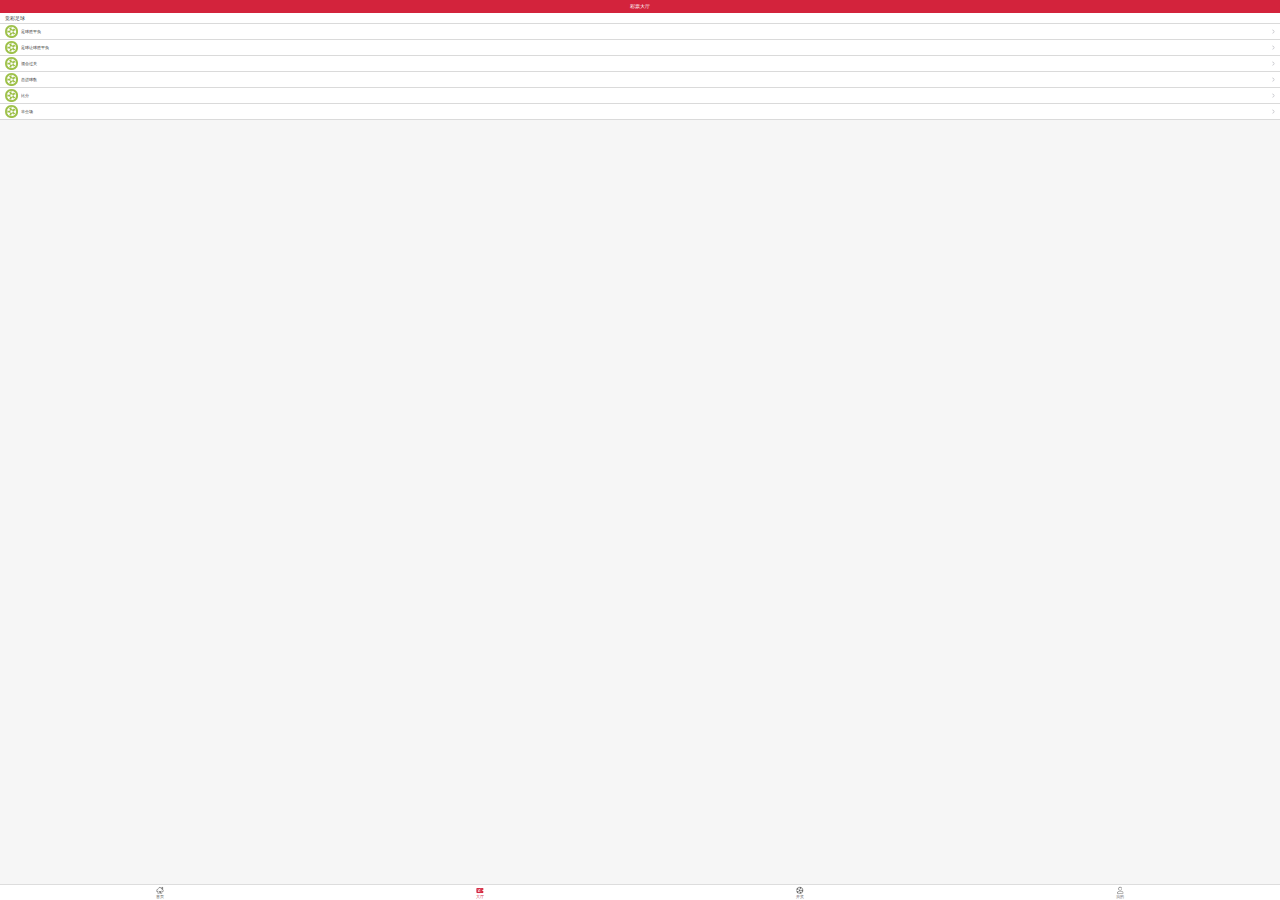
<file: pages/hall/hall.html>
<!DOCTYPE html>
<html lang="en">
<head>
    <meta charset="UTF-8">
    <meta name="viewport" content="width=device-width, initial-scale=1.0,maximum-scale=1,minimum-scale=1,user-scalable=no">
    <meta http-equiv="X-UA-Compatible" content="ie=edge">
    <title>彩票网</title>
    <link rel="stylesheet" href="../../css/common.css">
    <link rel="stylesheet" href="../../css/index.css">
    <!-- <script src="../../js/common.js"></script> -->
</head>
<body>

<!-- 头部 start -->
<header class="navbar-fixed-top clearfix">
    <p style="width:100%;">彩票大厅</p>
</header>
<div style="height: 0.8rem"></div>
<!-- 头部  end -->
<!-- 赛事导航栏 start -->
<div>
<!-- 竞技彩 start -->
<div class="main">
    <p class="title">竞彩足球</p>
    <ul class="rodeo">
        <li class="item clearfix">
            <div class="itembt item_left">
                <a href="../../pages/home/football/footballspf.html">
                    <div class="lottery1 sprit"></div>
                    <p class="msg">足球胜平负</p>
                </a>
                <a href="../../pages/home/football/footballrq.html">
                    <div class="lottery1 sprit"></div>
                    <p class="msg">足球让球胜平负</p>
                </a>
                <a href="../../pages/home/football/footballmix.html">
                    <div class="lottery1 sprit"></div>
                    <p class="msg">混合过关</p>
                </a>
                <a href="../../pages/home/football/footballzjq.html">
                    <div class="lottery1 sprit"></div>
                    <p class="msg">总进球数</p>
                </a>
                <a href="../../pages/home/football/footballbf.html">
                    <div class="lottery1 sprit"></div>
                    <p class="msg">比分</p>
                </a>
                <a href="../../pages/home/football/footballbqc.html">
                    <div class="lottery1 sprit"></div>
                    <p class="msg">半全场</p>
                </a>
            </div>
        </li>
    </ul>
</div>
<!-- 竞技彩 end -->
</div>
<!-- 赛事导航栏 end -->
<div class="blan"></div>
<!-- 底部切换 start -->
<footer class="navbar-fixed-bottom">
    <a href="../../index.html" title="" class="col-xs-3 active"><span class="home"></span><p>首页</p></a>
    <a href="../../pages/hall/hall.html" title="" class="col-xs-3"><span class="hall_active"></span><p class="active">大厅</p></a>
    <a href="../../pages/home/open_detail.html" title="" class="col-xs-3"><span class="follow"></span><p >开奖</p></a>
    <a href="../../pages/me/personCenter.html" title="" class="col-xs-3"><span class="me"></span><p>我的</p></a>
</footer>
<!-- 底部切换 end -->
<script src="../../lib/jquery/jquery.min.js"></script>
<script src="../../lib/mui/js/mui.min.js"></script>
<script src="../../lib/zepto/zepto.min.js"></script>

</body>

</html>
</file>
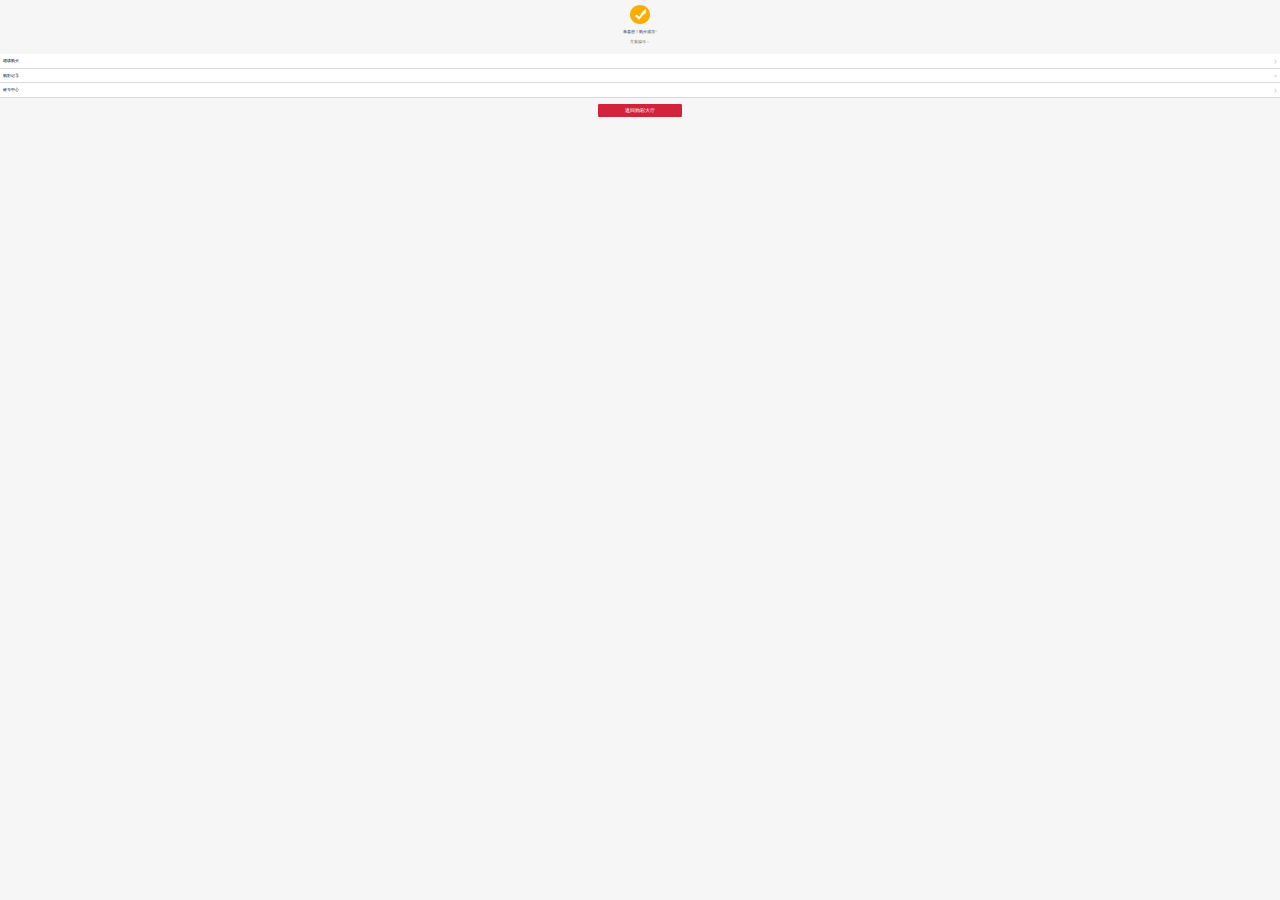
<file: pages/lottery/buySuccess.html>
<!DOCTYPE html>
<html lang="en">

<head>
    <meta charset="UTF-8">
    <meta name="viewport" content="width=device-width, initial-scale=1.0,maximum-scale=1,minimum-scale=1,user-scalable=no">
    <meta http-equiv="X-UA-Compatible" content="ie=edge">
    <title>彩票网</title>
    <link rel="stylesheet" href="../../css/common.css">
    <style>
        .header_info{
            width: 100%;
            height: 3.4rem;
            color: #333;
            font-size: .28rem;
            text-align: center;
            padding: .3rem 0;
        }
        .header_info img{
            width: 1.2rem;
            margin: auto;
            margin-bottom: .3rem;
        }
        .header_info p:first-of-type {
            line-height: .32rem;
            margin-bottom: .3rem;
        }
        .header_info p:last-child {
            font-size: .24rem;
            color: #666;
        }
        .menu_nav li {
            height: 0.9rem;
            line-height: .88rem;
            font-size: .28rem;
            background: #fff;
            position: relative;
        }

        .menu_nav li a {
            display: block;
            padding: 0 .2rem;
        }

        .menu_nav li a::after {
            content: '';
            width: .17rem;
            height: .29rem;
            position: absolute;
            top: .31rem;
            right: .2rem;
            background-image: url('../../images/icon.png');
            background-size: 9rem 4.38rem;
            background-position: -6.96rem -3.19rem;
        }

        .menu_nav li:nth-child(-n+3) {
            border-bottom: 1px solid #dadada;
        }
        .btn{
            margin-top: .4rem;
        }
        .btn a{
            display: block;
            width: 100%;
        }
    </style>
</head>

<body>
    <div class="header_info">
        <img src="../../images/success.png" alt="">
        <p>恭喜您！购买成功~</p>
        <p>方案编号：<span class="orderNum"></span></p>
    </div>
    <!-- 菜单导航 start -->
    <div class="menu_nav">
        <ul>
            <li>
                <a href="../../index.html">继续购买</a>
            </li>
            <li>
                <a href="../me/buydetail.html">购彩记录</a>
            </li>
            <li>
                <a href="../me/personCenter.html">账号中心</a>
            </li>
        </ul>
    </div>
    <div class="btn"><a href="../hall/hall.html">返回购彩大厅</a></div>
</body>
<script src="../../lib/zepto/zepto.min.js"></script>
<script src="../../lib/mui/js/mui.min.js"></script>
<script>
    let orderNum= JSON.parse(sessionStorage.getItem('orderNum'));
    $('.header_info .orderNum').text(orderNum);
    $('.btn').on('tap',function(){
        sessionStorage.removeItem('orderNum');
    });
    $('.orderNum').html(sessionStorage.getItem('out_trade_no'))
</script>
</html>
</file>
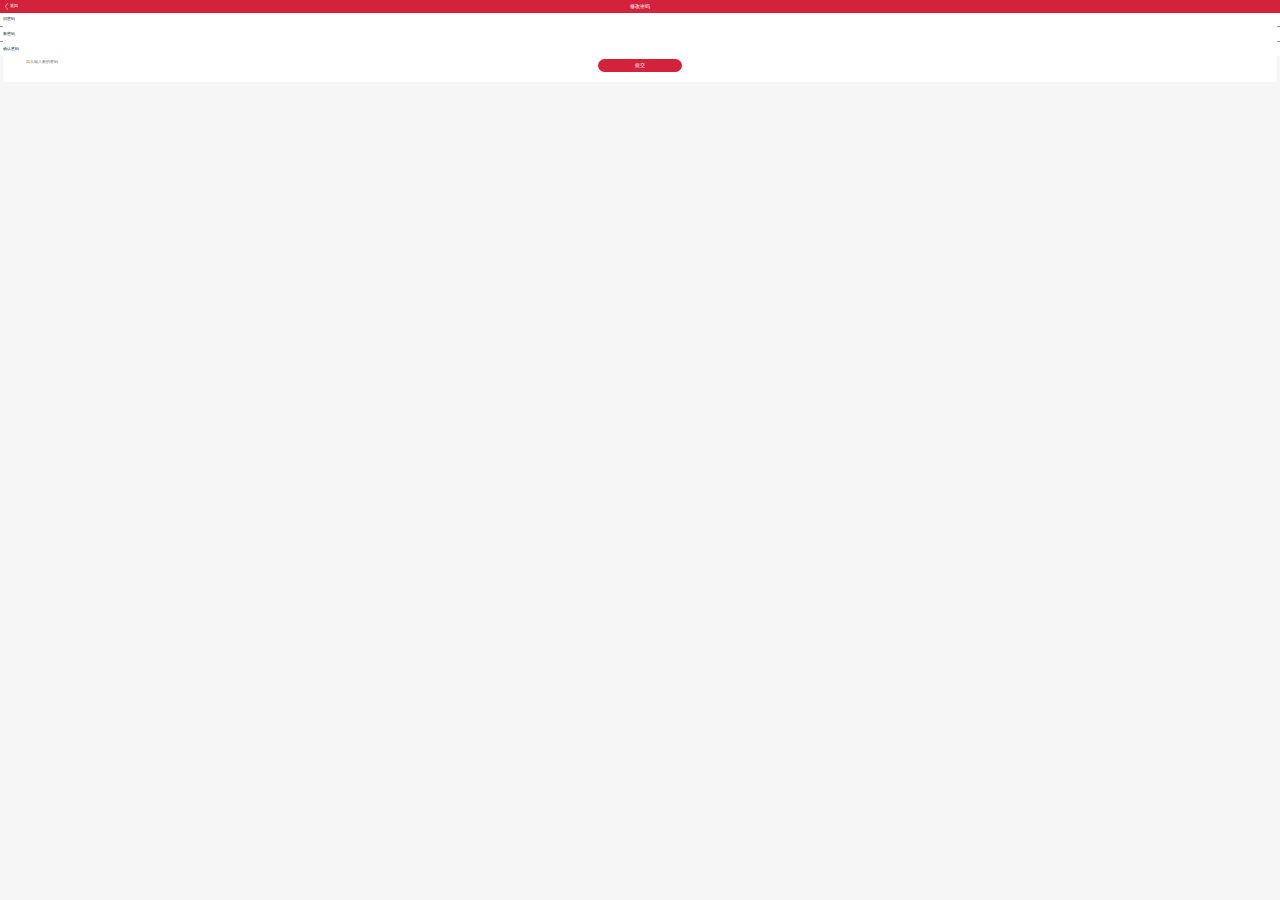
<file: pages/me/changepwd.html>
<!DOCTYPE html>
<html lang="en">

<head>
    <meta charset="UTF-8">
    <meta name="viewport" content="width=device-width, initial-scale=1.0,maximum-scale=1,minimum-scale=1,user-scalable=no">
    <meta http-equiv="X-UA-Compatible" content="ie=edge">
    <title>彩票网</title>
    <link rel="stylesheet" href="../../css/common.css">
    <link rel="stylesheet" href="../../lib/mui/css/mui.css">
    <style>
        p {
            color: #fff;
        }

        select,
        textarea,
        input[type='text'],
        input[type='search'],
        input[type='password'],
        input[type='datetime'],
        input[type='datetime-local'],
        input[type='date'],
        input[type='month'],
        input[type='time'],
        input[type='week'],
        input[type='number'],
        input[type='email'],
        input[type='url'],
        input[type='tel'],
        input[type='color'] {
            border: none;
        }

        .menu_nav ul {
            margin-bottom: .2rem;
        }

        .menu_nav li {
            height: 0.9rem;
            line-height: .88rem;
            font-size: .28rem;
            background: #fff;
            padding: 0 .2rem;
            color: #333;
            width: 100%;
            position: relative;
            border-bottom: 1px solid #999;
        }

        .menu_nav li span {
            position: absolute;
            left: .2rem;
            top: 50%;
            transform: translateY(-50%);
        }

        .menu_nav li:last-of-type {
            border-bottom: none;
        }

        .menu_nav label input {
            color: #999;
            font-size: .28rem;
            padding-left: 1.4rem;
            width: 100%;
        }

        .cash_type {
            padding: .2rem;
            font-size: .24rem;
            color: #666;
        }

        .btn {
            border: none;
            outline: none;
            display: block;
            width: 5.2rem;
            height: 0.8rem;
            line-height: .8rem;
            color: #fff;
            background-color: #d3233c;
            font-size: .32rem;
            text-align: center;
            margin: 0 auto;
            border-radius: 8px;
        }
        
    </style>
</head>

<body>
    <!-- 头部 start -->
    <header class="navbar-fixed-top clearfix">
        <a href="javascript:history.back(-1)" class="return fl">
            <img src="../../images/back.png">
            <span>返回</span>
        </a>
        <p class="fl">修改密码</p>
    </header>
    <div style="height: 0.8rem"></div>
    <!-- 头部  end -->

    <!-- 付款导航 start -->
    <form class="menu_nav">
        <ul>
            <li>
                <label>
                    <span>旧密码</span>
                    <input type="password" placeholder="请输入旧密码" class="oldpwd">
                </label>
            </li>
            <li>
                <label>
                    <span>新密码</span>
                    <input type="password" placeholder="请输入新密码" class="newpwd">
                </label>

            </li>
            <li>
                <label>
                    <span>确认密码</span>
                    <input type="password" placeholder="再次输入新的密码" class='repeat_newpwd'>
                </label>
            </li>
        </ul>
        <button class="btn">提交</button>
    </form>
    <!-- 付款导航 end -->
</body>
<script src="../../lib/mui/js/mui.js"></script>
<script src="../../lib/zepto/zepto.min.js"></script>
<script>
    $(function () {
        // 密码校验
        $('.menu_nav input[type=password]').on('blur', function () {
            let pwd = $.trim($('.menu_nav input[type=password]').val());
            // 密码(以字母开头，长度在6~18之间，只能包含字母、数字和下划线)
            let pwdReg = /^(\w){6,18}$/;
            if (!pwdReg.test(pwd)) {
                mui.alert('密码(以字母开头，长度在6~18之间，只能包含字母、数字和下划线)');
                $('.menu_nav input[type=password]').val('');
                return false;
            }
        });
        $('.menu_nav .repeat_newpwd').on('blur', function () {
            let newpwd = $.trim($('.menu_nav .newpwd').val());
            let repeatNewpwd = $.trim($(this).val());
            if (repeatNewpwd != newpwd) {
                mui.alert('两次密码不一致，请重新输入', function () {
                    $('.newpwd').focus();
                });
                $('.menu_nav .newpwd').val('');
                $(this).val('');
                return false;
            }
        });

        $('.menu_nav button').on('tap', function () {
            /*判断用户是否输入了用户名，如果没有输入则取消本次请求*/
            if ($.trim($(".oldpwd").val()) == "") {
                mui.alert('请输入旧密码', function () {
                    $('.oldpwd').focus();
                });
                return false;
            }
            if ($.trim($(".newpwd").val()) == "") {
                mui.alert('请输入新密码', function () {
                    $('.newpwd').focus();
                });
                return false;
            }
            if ($.trim($(".repeat_newpwd").val()) == "") {
                mui.alert('请再次输入密码', function () {
                    $('.repeat_newpwd').focus();
                });
                return false;
            }
        });
    })
</script>

</html>
</file>
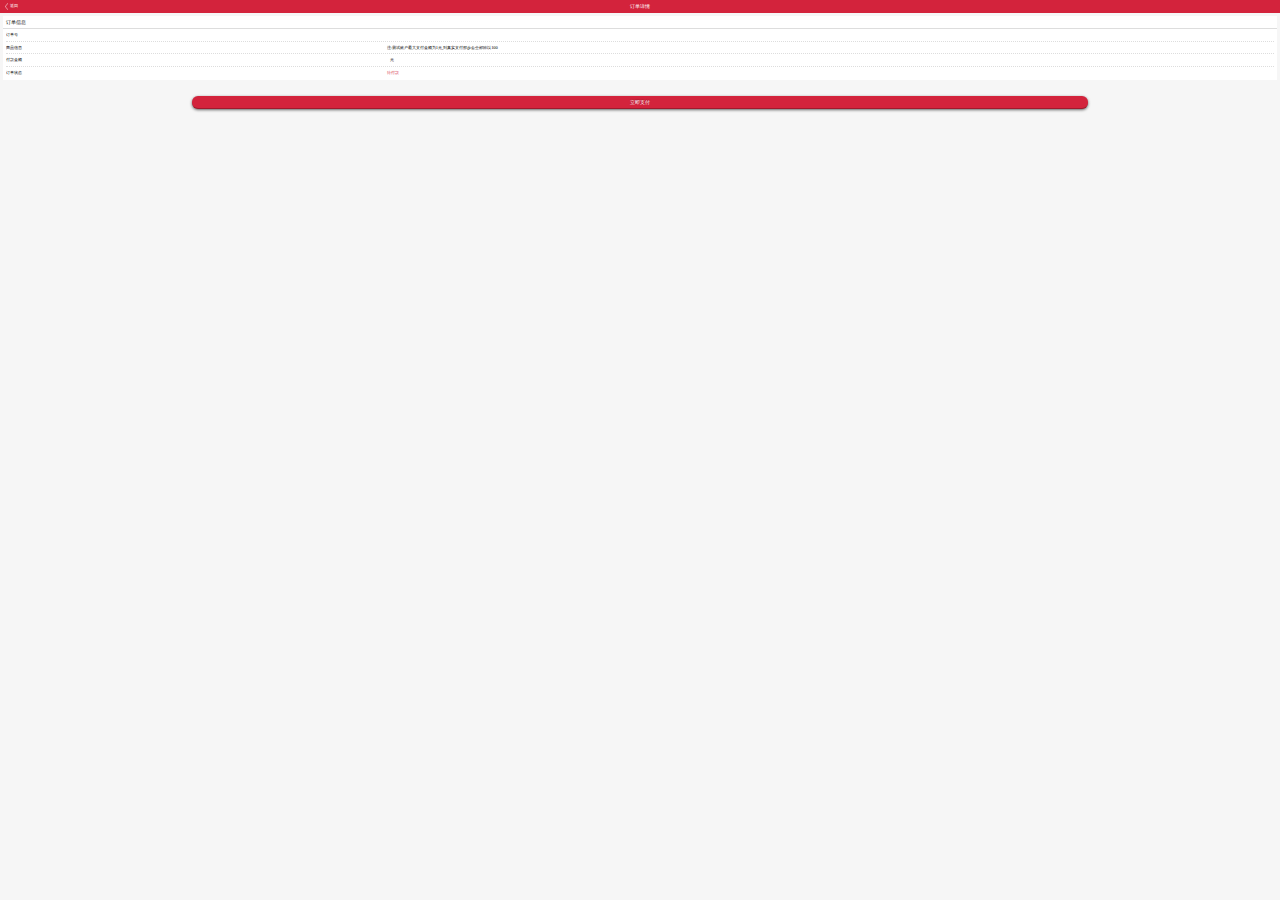
<file: pages/me/pay.html>
<!DOCTYPE html>
<html lang="en">

<head>
    <meta charset="UTF-8">
    <meta name="viewport" content="width=device-width, initial-scale=1.0,maximum-scale=1,minimum-scale=1,user-scalable=no">
    <meta http-equiv="X-UA-Compatible" content="ie=edge">
    <title>彩票网</title>
    <link rel="stylesheet" href="../../css/common.css">
    <!-- <link rel="stylesheet" type="text/css" href="../../lib/mui/css/mui.css"> -->
    <style>
        body{
            font-size: 0;
        }
        .main {
            padding: 0 .2rem;
            font-size: .28rem;
            margin-top: .2rem;
        }

        .main ul {
            background: #ffffff;
            padding: 0 .2rem;
        }

        .main .title {
            height: 0.8rem;
            line-height: .8rem;
            background: #ffffff;
            border-bottom: 1px solid #dddddd;
            padding: 0 .2rem;
            font-size: .32rem;
        }

        .main ul li {
            height: 0.8rem;
            line-height: .8rem;
            overflow: hidden;
            border-bottom: 1px dotted #dddddd;
        }

        .main ul li:last-child {
            border: none;
        }

        .main ul li .left {
            float: left;
            width: 30%;
        }

        .main ul li .right {
            float: left;
            width: 70%;
        }

        .main ul li .right .money {
            color: #d3233c;
            margin-right: .2rem;
        }
        .ok{
            text-align: center;
            margin-top: 1rem;
        }
        .button,
        .button:visited {
            background: #d3233c;
            display: inline-block;
            width: 70%;
            height: .8rem;
            line-height: .8rem;
            font-size: .32rem;
            color: #fff;
            text-decoration: none;
            -moz-border-radius: 6px;
            -webkit-border-radius: 6px;
            -moz-box-shadow: 0 1px 3px rgba(0, 0, 0, 0.6);
            -webkit-box-shadow: 0 1px 3px rgba(0, 0, 0, 0.6);
            text-shadow: 0 -1px 1px rgba(0, 0, 0, 0.25);
            border-bottom: 1px solid rgba(0, 0, 0, 0.25);
            position: relative;
            cursor: pointer
        }
    </style>
</head>

<body>
    <!-- 头部 start -->
    <header class="navbar-fixed-top clearfix">
        <a href="../../index.html" class="return fl">
            <img src="../../images/back.png">
            <span>返回</span>
        </a>
        <p class="fl">订单详情</p>
    </header>
    <div style="height: 0.8rem"></div>
    <!-- 头部  end -->
    <!-- 订单信息 start -->
    <div class="main">
        <div class="title">订单信息</div>
        <ul>
            <li class="list">
                <span class="left">订单号</span>
                <span class="right" id="orderNum"></span>
            </li>
            <li class="list">
                <span class="left">商品信息</span>
                <span class="right">注:测试账户最大支付金额为1元,到真实支付那步会全部除以100</span>
            </li>
            <li class="list">
                <span class="left">付款金额</span>
                <span class="right">
                    <span class="money" id="total_fee">10.00</span>元</span>
            </li>
            <li class="list">
                <span class="left">订单状态</span>
                <span class="right">
                    <span class="money">待付款</span>
                </span>
            </li>
        </ul>
    </div>
    <div class="ok"><button class="button red" type="button" id="pay">立即支付</button></div>
    <!-- 订单信息 end -->
</body>
<script src="../../lib/zepto/zepto.min.js"></script>
<script>
    $(function () {
        $("#orderNum").html(sessionStorage.getItem('out_trade_no'));
        $("#total_fee").html(sessionStorage.getItem('total_fee'));
        $("#pay").click(function () {
            location.href = sessionStorage.getItem('pay_info');
            console.log(sessionStorage.getItem('pay_info'))
        });
    });
</script>

</html>
</file>
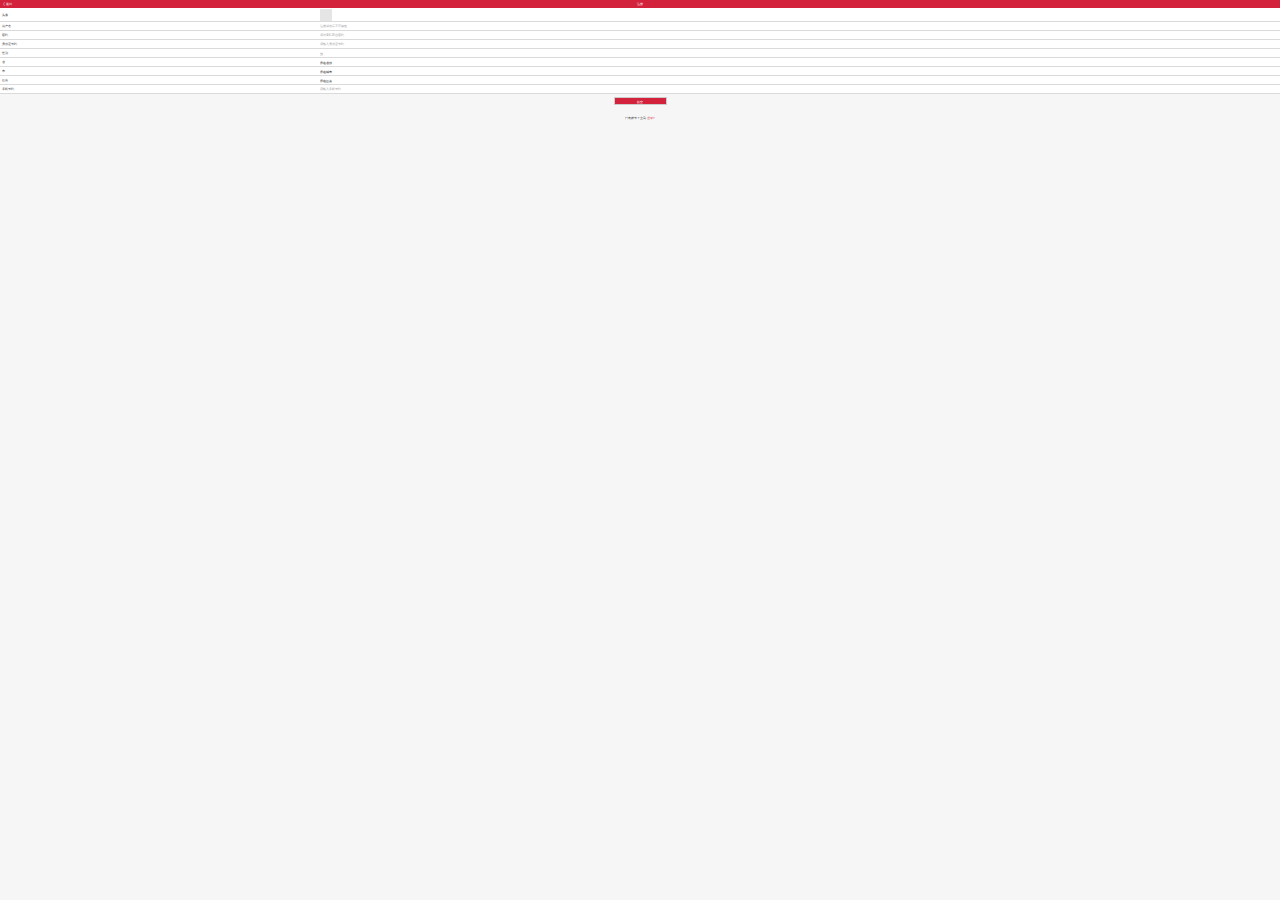
<file: pages/me/regist_one.html>
<!DOCTYPE html>
<html lang="en">

<head>
    <meta charset="UTF-8">
    <meta name="viewport" content="width=device-width, initial-scale=1.0,maximum-scale=1,minimum-scale=1,user-scalable=no">
    <meta http-equiv="X-UA-Compatible" content="ie=edge">
    <title>彩票网</title>
    <link rel="stylesheet" href="../../css/bootstrap.css">
    <link rel="stylesheet" href="../../css/common.css">
    <link rel="stylesheet" type="text/css" href="../../css/cropper.min.css">
    <link rel="stylesheet" type="text/css" href="../../css/sitelogo.css">
    <link rel="stylesheet" type="text/css" href="../../lib/mui/css/mui.css">
    <script type="text/javascript" src="../../lib/jquery/jquery.min.js"></script>
    <script type="text/javascript" src="../../lib/cutimg/bootstrap.min.js"></script>
    <script type="text/javascript" src="../../lib/cutimg/cropper.js"></script>
    <script type="text/javascript" src="../../lib/cutimg/sitelogo11.js"></script>
    <script type="text/javascript" src="../../lib/cutimg/html2canvas.js"></script>
    <script src="../../lib/artTemplate/template-native.js"></script>
    <script src="../../lib/mui/js/mui.js"></script>

    <style>
        * {
            font-size: .28rem;
        }

        .list {
            border-bottom: 1px solid #dadada;
            background: #ffffff;
            padding: .1rem 0;
            overflow: hidden;
            position: relative;
        }

        .list.mid {
            padding: .2rem 0;
        }

        .big {
            height: 1.4rem;
        }

        .small {
            height: .9rem;
        }

        .list .left {
            float: left;
            color: #333333;
            width: 25%;
            padding-left: 0.2rem;
        }

        .list .right {
            float: left;
            width: 40%;
            padding-right: 0.2rem;
        }
        
        .list .onetip{
            width: 35%;
            float: left;
            text-align: right;
            height: 0.7rem;
            line-height: .7rem;
            padding-right: 0.2rem;
            color: #d3233c;
            font-size: .22rem;
        }
        .list .twotip{
            width: 35%;
            float: left;
            text-align: right;
            height: 0.7rem;
            line-height: 0.35rem;
            padding-right: 0.2rem;
            color: #d3233c;
            font-size: .22rem;
        }
        .list input.right {
            font-size: .28rem;
        }

        .big .left,
        .big .right {
            height: 1.2rem;
            line-height: 1.2rem;
        }

        .small .left,
        .small .right {
            height: .7rem;
            line-height: .7rem;
        }

        .mid .left {
            height: .8rem;
            line-height: .8rem;
        }

        .mid .right {
            height: .8rem;
            line-height: .4rem;
            overflow: hidden;
            text-overflow: ellipsis;
            display: -webkit-box;
            -webkit-box-orient: vertical;
            -webkit-line-clamp: 2;
        }

        .big .headimg {
            display: inline-block;
            width: 1.2rem;
            height: 1.2rem;
            border-radius: 0.05rem;
            background: #e5e5e5;
        }

        .bt {
            display: block;
            border-radius: .05rem;
            width: 5.3rem;
            height: .8rem;
            line-height: 0.8rem;
            background: #dddddd;
            text-align: center;
            font-size: 0.32rem;
            color: #ffffff;
            margin: .3rem auto;
        }
        
        .bt.ok{
            background: #d3233c;
        }
        .identy_code {
            width: 2rem;
            height: .7rem;
            line-height: .7rem;
            text-align: center;
            color: #fff;
            font-size: .28rem;
            background: #d3233c;
            border-radius: 0.1rem;
            position: absolute;
            top: 0;
            bottom: 0;
            right: .2rem;
            margin: auto;
        }

        .login {
            text-align: center;
            font-size: .28rem;
        }

        .login a {
            color: #333;
        }

        .login a span {
            color: #d3233c;
        }

        #phonecode {
            padding-right: 2.5rem;
        }

        select {
            border: none;
            appearance: none;
            -moz-appearance: none;
            -webkit-appearance: none;
            background: #ffffff;
            padding-right: 14px;
            font-size: .28rem;
        }

        /*清除ie的默认选择框样式清除，隐藏下拉箭头*/
        select::-ms-expand {
            display: none;
        }

        input::-webkit-input-placeholder,
        textarea::-webkit-input-placeholder {
            color: #999999;
        }

        input:-moz-placeholder,
        textarea:-moz-placeholder {
            color: #999999;
        }

        input::-moz-placeholder,
        textarea::-moz-placeholder {
            color: #999999;
        }

        input:-ms-input-placeholder,
        textarea:-ms-input-placeholder {
            color: #999999;
        }
        #btn3{
            background: #d3233c;
        }
        /* 滑动验证样式 */

        /* .stage {
            position: relative;
            padding: 0 .3rem;
            height: .9rem;
            margin: .3rem 0;
        }

        .slider {
            position: absolute;
            height:.9rem;
            box-shadow: 0 0 3px #999;
            background-color: #ddd;
            left: .3rem;
            right: .3rem;
            text-align: center;
        }

        .label {
            background: -webkit-gradient(linear, left top, right top, color-stop(0, #4d4d4d), color-stop(.4, #4d4d4d), color-stop(.5, white), color-stop(.6, #4d4d4d), color-stop(1, #4d4d4d));
            -webkit-background-clip: text;
            -webkit-text-fill-color: transparent;
            -webkit-animation: slidetounlock 3s infinite;
            -webkit-text-size-adjust: none;
            line-height: .9rem;
            height:.9rem;
            text-align: center;
            font-size: .28rem;
            width: 100%;
            color: #aaa;
        }

        @keyframes slidetounlock {
            0% {
                background-position: -200px 0;
            }
            100% {
                background-position: 200px 0;
            }
        }

        @-webkit-keyframes slidetounlock {
            0% {
                background-position: -200px 0;
            }
            100% {
                background-position: 200px 0;
            }
        }

        .button {
            position: absolute;
            left: 0;
            top: 0;
            width: .9rem;
            height: .9rem;
            background-color: #fff;
            transition: left 0s;
            -webkit-transition: left 0s;
        }

        .button-on {
            position: absolute;
            left: 0;
            top: 0;
            width: .9rem;
            height:.9rem;
            background-color: #fff;
            transition: left 1s;
            -webkit-transition: left .5s;
        }

        .track {
            position: absolute;
            left: 0;
            top: 0;
            height: 100%;
            width: 0;
            overflow: hidden;
            transition: width 0s;
            -webkit-transition: width 0s;
        }

        .track-on {
            position: absolute;
            left: 0;
            top: 0;
            height: 100%;
            width: 0;
            overflow: hidden;
            transition: width 1s;
            -webkit-transition: width .5s;
        }

        .icon {
            width: .9rem;
            height: .9rem;
            font-family: sans-serif;
            position: relative;
        }

        .icon:before {
            content: '>>';
            color: #ccc;
            line-height: .9rem;
        }

        .spinner {
            width: .64rem;
            height: .64rem;
            background: url('../../images/ok.png') no-repeat;
            position: relative;
            top: .13rem;
            left: .13rem;
            display: none;
        }

        @-webkit-keyframes bouncedelay {
            0%,
            80%,
            100% {
                -webkit-transform: scale(0.0)
            }
            40% {
                -webkit-transform: scale(1.0)
            }
        }

        @keyframes bouncedelay {
            0%,
            80%,
            100% {
                transform: scale(0.0);
                -webkit-transform: scale(0.0);
            }
            40% {
                transform: scale(1.0);
                -webkit-transform: scale(1.0);
            }
        }

        .bg-green {
            line-height:.9rem;
            height:.9rem;
            text-align: center;
            font-size: 16px;
            background-color: #78c430;
            color: #ffffff;
            font-size: .32rem;
        } */
    </style>
</head>

<body>
    <!-- 头部 start -->
    <header class="navbar-fixed-top clearfix">
        <a href="javascript:history.back(-1)" class="return fl">
            <img src="../../images/back.png">
            <span>返回</span>
        </a>
        <p class="fl">注册</p>
    </header>
    <div style="height: 0.8rem"></div>
    <!-- 头部  end -->

    <form class="personal_info clearfix">
    	<!-- <input type="hidden" id="formTokenName" name="formTokenName" value="">
    	<input type="hidden" id="formToken" name="formToken" value=""> -->
        <div class="list big" type="button" data-toggle="modal" data-target="#avatar-modal" onClick="$('input[id=avatarInput]').click();">
            <span class="left">头像</span>
            <span class="right">
                <span class="headimg"></span>
            </span>
        </div>
        <div class="list small">
            <span class="left">用户名</span>
            <input type="text" class="right" id="userName" name="memberName" placeholder="注册成功后不可修改" />
            <span class="twotip" id="nametip"></span>
        </div>
        <div class="list small">
            <span class="left">密码</span>
            <input type="text" class="right" id="loginPwd" name="loginPwd" placeholder="请设置6-18位密码" />
            <span class="twotip" id="pwdtip"></span>
        </div>
        <div class="list small">
            <span class="left">身份证号码</span>
            <input type="text" class="right" id="idcard" name="idCardNumber" placeholder="请输入身份证号码" />
            <span class="onetip" id="idcardtip"></span>
        </div>
        <div class="list small">
            <span class="left">性别</span>
            <select class="right" name="gender">
                <option value="0">男</option>
                <option value="1">女</option>
            </select>
        </div>
        <div class="list small">
            <span class="left">省</span>
            <select class="right" id="province" name="provinceCode">
                <option value="0">所在省份</option>
            </select>
        </div>
        <div class="list small">
            <span class="left">市</span>
            <select class="right" id="city" name="cityCode">
                <option value="0">所在城市</option>
            </select>
        </div>
        <div class="list small">
            <span class="left">区县</span>
            <select class="right" id="district" name="districtCode">
                <option value="0">所在区县</option>
            </select>
        </div>
        <div class="list small">
            <span class="left">手机号码</span>
            <input type="number" class="right" name="mobile" id="phone" placeholder="请输入手机号码" />
            <span class="onetip" id="phonetip"></span>
        </div>
        <!-- <div class="stage">
            <div class="slider" id="slider">
                <div class="label">向右滑动验证</div>
                <div class="track-on" id="track" style="width: 0px;">
                    <div class="bg-green" id="ok"></div>
                </div>
                <div class="button-on" id="btn" style="left: 0px;">
                    <div class="icon" id="icon"></div>
                    <div class="spinner" id="spinner"></div>
                </div>
            </div>
        </div> -->
        <button id="btn3" class="bt">提交</button>
    </form>
    <div class="login">
        <a href="user_login.html">已有账号？立马
            <span>登录&gt;</span>
        </a>
    </div>

    <!-- 弹出裁剪框 start-->
    <div class="modal fade" id="avatar-modal" aria-hidden="true" aria-labelledby="avatar-modal-label" role="dialog" tabindex="-1">
        <div class="modal-dialog modal-lg">
            <div class="modal-content">
                <form class="avatar-form" action="upload-logo.php" enctype="multipart/form-data" method="post">
                    <button class="avatar-save " type="button" data-dismiss="modal">确定</button>
                    <div class="modal-body">
                        <div class="avatar-body">
                            <div class="avatar-upload">
                                <input class="avatar-src" name="avatar_src" type="hidden">
                                <input class="avatar-data" name="avatar_data" type="hidden">
                                <input class="avatar-input hide" id="avatarInput" name="avatar_file" type="file">
                            </div>
                            <div class="row">
                                <div class="col-md-9">
                                    <div class="avatar-wrapper"></div>
                                </div>
                                <div class="col-md-3 hideyulang">
                                    <div class="avatar-preview preview-lg" id="imageHead"></div>
                                </div>
                            </div>
                        </div>
                    </div>
                </form>
            </div>
        </div>
    </div>
    <div class="loading" aria-label="Loading" role="img" tabindex="-1"></div>
    <!-- 弹出剪裁框 end -->
</body>
<script type="text/template" id="provinceList">
    <%for(var i =0; i<data.length;i++){%>
        <option value="<%=data[i].regionCode%>"><%=data[i].regionName%></option>
    <%}%>   
</script>
<script type="text/template" id="cityList">
    <%for(var i =0; i<childList.length; i++){%>
        <option value="<%=childList[i].regionCode%>"><%=childList[i].regionName%></option>
    <%}%>   
</script>
<script type="text/template" id="districtList">
    <%for(var i =0; i<childList.length; i++){%>
        <option value="<%=childList[i].regionCode%>"><%=childList[i].regionName%></option>
    <%}%>
</script>
<!-- <script src="../../lib/slider/slider.js"></script> -->
<script>
    let checkArr = [0,0,0,0]
    // 省市区联动信息
    // $.ajax({
    //     type: "GET",
    //     dataType: "json",
    //     url: "/data/region.json?provinceCode=&cityCode=&districtCode=",
    //     success: function (data) {
    //         localStorage.setItem('addressData', JSON.stringify(data));
    //     },
    //     error: function (e) {
    //         alert("地址数据请求失败！")
    //     }
    // })
    // 渲染省数据
    let addressData = JSON.parse(localStorage.getItem('addressData'))
    let detail = template('provinceList', addressData)
    $('#province').html('<option value="0">所在省份</option>' + detail)
    $('#province').on('change', function () {
        let selectRegionCode = $('#province').val()
        if (selectRegionCode != 0) {
            if (selectRegionCode == '110000') {
                $('#city').html('<option value="110000">北京市</option>')
                // alert(selectRegionCode)
            } else if (selectRegionCode == '120000') {
                $('#city').html('<option value="120000">天津市</option>')
            } else if (selectRegionCode == '310000') {
                $('#city').html('<option value="310000">上海市</option>')
            } else if (selectRegionCode == '500000') {
                $('#city').html('<option value="500000">重庆市</option>')
            } else {
                let addressData = JSON.parse(localStorage.getItem('addressData'))
                addressData.data.map((pVal) => {
                    if (selectRegionCode == pVal.regionCode) {
                        selectCity(pVal)
                    }
                })
            }
        } 

        let selectDistrictCode = $('#city').val()
        if (selectDistrictCode != 0) {
            let addressData = JSON.parse(localStorage.getItem('addressData'))
            addressData.data.map((pVal) => {
                if (selectRegionCode == pVal.regionCode) {
                    pVal.childList.map((cVal) => {
                        if (selectDistrictCode == cVal.regionCode) {
                            selectDistrict(cVal)
                        }
                    })
                }
            })
        } else {
            alert("市级还没选哦！")
            $(this).blur();
        }
    })
    // 市级选择
    $('#city').on('change', function () {
        let selectRegionCode = $('#province').val()
        let selectDistrictCode = $('#city').val()
        if (selectDistrictCode != 0) {
            let addressData = JSON.parse(localStorage.getItem('addressData'))
            addressData.data.map((pVal) => {
                if (selectRegionCode == pVal.regionCode) {
                    pVal.childList.map((cVal) => {
                        if (selectDistrictCode == cVal.regionCode) {
                            selectDistrict(cVal)
                        }
                    })
                }
            })
        } 
    })
    // 区县选择
    function selectCity(pVal) {
        let cityDetail = template('cityList', pVal)
        $('#city').html(cityDetail)
    }
    function selectDistrict(cVal) {
        let districtDetail = template('districtList', cVal)
        $('#district').html(districtDetail)
    }
    // 用户名校验
    $('body').on('blur', '#userName', function () {
        const userName = $.trim($(this).val());
        // "汉字 英文字母 数字 下划线组成，4-16位
        const userNameReg = /^[\u4E00-\u9FA5a-zA-Z0-9_]{4,16}$/;
        if (!userNameReg.test(userName)) {
            $('#nametip').html('仅允许4-16位的字符，汉字、字母、数字、下划线')
            checkArr[0] = 0
            return false;
        }else{
            checkArr[0] = 1
            $('#nametip').html('')
        }
    });
    // 密码校验
    $('body').on('blur', '#loginPwd', function () {
        const loginPwd = $.trim($(this).val());
        // 密码(以字母开头，长度在6~18之间，只能包含字母、数字和下划线)
        const loginPwdReg = /^(\w){6,18}$/;
        if (!loginPwdReg.test(loginPwd)) {
            $('#pwdtip').html('仅允许6~18位字符，可以是字母、数字和下划线')
            checkArr[1] = 0
            return false;
        }else{
            checkArr[1] = 1
            $('#pwdtip').html('')
        }
    });
    // 身份证校验
    $('body').on('blur', '#idcard', function () {
        const sId = $.trim($(this).val());
        isCardID(sId);
    });
    // 严格的身份证校验
    function isCardID(sId) {
        if (!/(^\d{15}$)|(^\d{17}(\d|X|x)$)/.test(sId)) {
            $('#idcardtip').html('身份证长度或格式错误')
            checkArr[2] = 0
            return false
        }else{
            $('#idcardtip').html('')
            checkArr[2] = 1
        }
        //身份证城市
        var aCity={11:"北京",12:"天津",13:"河北",14:"山西",15:"内蒙古",21:"辽宁",22:"吉林",23:"黑龙江",31:"上海",32:"江苏",33:"浙江",34:"安徽",35:"福建",36:"江西",37:"山东",41:"河南",42:"湖北",43:"湖南",44:"广东",45:"广西",46:"海南",50:"重庆",51:"四川",52:"贵州",53:"云南",54:"西藏",61:"陕西",62:"甘肃",63:"青海",64:"宁夏",65:"新疆",71:"台湾",81:"香港",82:"澳门",91:"国外"};
        if(!aCity[parseInt(sId.substr(0,2))]) {
            $('#idcardtip').html('你的身份证地区非法')
            checkArr[2] = 0
            return false
        }else{
            $('#idcardtip').html('')
            checkArr[2] = 1
        }

        // 出生日期验证
        var sBirthday=(sId.substr(6,4)+"-"+Number(sId.substr(10,2))+"-"+Number(sId.substr(12,2))).replace(/-/g,"/"),
            d = new Date(sBirthday)
        if(sBirthday != (d.getFullYear()+"/"+ (d.getMonth()+1) + "/" + d.getDate())) {
            $('#idcardtip').html('身份证上的出生日期非法')
            checkArr[2] = 0
            return false
        }else{
            $('#idcardtip').html('')
            checkArr[2] = 1
        }

        // 身份证号码校验
        var sum = 0,
            weights =  [7, 9, 10, 5, 8, 4, 2, 1, 6, 3, 7, 9, 10, 5, 8, 4, 2],
            codes = "10X98765432"
        for (var i = 0; i < sId.length - 1; i++) {
            sum += sId[i] * weights[i];
        }
        var last = codes[sum % 11]; //计算出来的最后一位身份证号码
        if (sId[sId.length-1] != last) { 
            $('#idcardtip').html('你输入的身份证号非法')
            checkArr[2] = 0
            return false
        }else{
            $('#idcardtip').html('')
            checkArr[2] = 1
        }
        return true
    }
    // 电话号码校验
    $('#phone').on('blur', function () {
        const phone = $.trim(parseInt($(this).val()));
        const reg = /^1([358][0-9]|4[579]|66|7[0135678]|9[89])[0-9]{8}$/;
        if (!reg.test(phone)) {
            $('#phonetip').html('请输入正确的手机号');
            checkArr[3] = 0
            return false;
        }else{
            $('#phonetip').html('')
            checkArr[3] = 1
        }
    });
    // 增加图片
    $(".avatar-save").unbind("click").bind("click", function () {
        var img_lg = document.getElementById('imageHead');
        var canvas = document.createElement("canvas"),
            w = $('#imageHead').width(),
            h = $('#imageHead').height();
        canvas.width = w * 4;
        canvas.height = h * 4;
        canvas.style.width = w + "px";
        canvas.style.height = h + "px";
        var context = canvas.getContext("2d");
        context.scale(4, 4);
        // 截图小的显示框内的内容
        html2canvas(img_lg, {
            allowTaint: true,
            taintTest: false,
            logging: true,
            canvas: canvas,
            onrendered: function (canvas) {
                canvas.id = "mycanvas";
                //生成base64图片数据
                var dataUrl = canvas.toDataURL("image/jpeg");
                var newImg = document.createElement("img");
                newImg.src = dataUrl;
                $(".headimg").html("<img style='border-radius: 0.05rem;' src='" + newImg.src + "' alt=''>");
            }
        });
    })
    // 注册信息提交修改
    $("#btn3").click(function (e) {
        e.preventDefault()
        var provinceSlected = $('#province option:selected').val()
        var citySlected = $('#city option:selected').val()
        var districtSlected = $('#district option:selected').val()
        if(checkArr.indexOf(0) != -1 || provinceSlected == '0' || citySlected == '0' || districtSlected == '0') {
            alert('信息填写有误！校验失败！')
            return
        }  
        var formArray = $(".personal_info").serializeArray();
    	var dataObj = {};
    	for(var i=0;i<formArray.length;i++){
    		dataObj[formArray[i].name]=formArray[i].value;
        }
        dataObj.headImages = $(".headimg img").attr("src");
        $.ajax({
            type: "POST",
            url: "/member/register.json",
            dataType: "json",
            contentType: "application/x-www-form-urlencoded",
            data: dataObj,
            success: function (data) {
                if(data.code=="00000"){
                    let btnArr = ['确定']
                    mui.confirm('注册成功', '提示', btnArr, function(e){
                        if(e.index == 0) {
                          location.href='./user_login.html' 
                        }
                    })
                    
                }else{
                    mui.alert(data.msg);
                }
            },
            error: function (e) {
            	mui.alert("数据提交失败！")
            }
        });
    });
    
   /*  $(document).ready(function(){
    	$.ajax({
            type: "GET",
            url: "/produceToken.json",
            dataType: "json",
            contentType: "application/x-www-form-urlencoded",
            data: "",
            success: function (data) {
                console.log(data)
                if(data.code=="00000"){
                    $("#formTokenName").val(data.data.formTokenName);
                    $("#formToken").val(data.data.formToken);
                }
            },
            error: function (e) {
                alert("产生token失败！")
            }
        });
    }); */
    
</script>
</html>
</file>
<file: css/common.css>
/* 屏幕适配 */

@media only screen and (max-width: 1024px),
only screen and (max-device-width: 1024px) {
    html,
    body {
        font-size: 136.53333333333333px;
    }
}

@media only screen and (max-width: 1080px),
only screen and (max-device-width: 1080px) {
    html,
    body {
        font-size: 144px;
    }
}

@media only screen and (max-width: 960px),
only screen and (max-device-width: 960px) {
    html,
    body {
        font-size: 128px;
    }
}

@media only screen and (max-width: 800px),
only screen and (max-device-width: 800px) {
    html,
    body {
        font-size: 106.666667px;
    }
}

@media only screen and (max-width: 768px),
only screen and (max-device-width: 768px) {
    html,
    body {
        font-size: 102.4px;
    }
}

@media only screen and (max-width: 750px),
only screen and (max-device-width: 750px) {
    html,
    body {
        font-size: 100px;
    }
}

@media only screen and (max-width: 720px),
only screen and (max-device-width: 720px) {
    html,
    body {
        font-size: 96px;
    }
}

@media only screen and (max-width: 640px),
only screen and (max-device-width: 640px) {
    html,
    body {
        font-size: 85.333333px;
    }
}

@media only screen and (max-width: 600px),
only screen and (max-device-width: 600px) {
    html,
    body {
        font-size: 80px;
    }
}

@media only screen and (max-width: 540px),
only screen and (max-device-width: 540px) {
    html,
    body {
        font-size: 72px;
    }
}

@media only screen and (max-width: 480px),
only screen and (max-device-width: 480px) {
    html,
    body {
        font-size: 64px;
    }
}

@media only screen and (max-width: 414px),
only screen and (max-device-width: 414px) {
    html,
    body {
        font-size: 55.2px;
    }
}

@media only screen and (max-width: 412px),
only screen and (max-device-width: 412px) {
    html,
    body {
        font-size: 54.93333px;
    }
}

@media only screen and (max-width: 400px),
only screen and (max-device-width: 400px) {
    html,
    body {
        font-size: 53.3333px;
    }
}

@media only screen and (max-width: 384px),
only screen and (max-device-width: 384px) {
    html,
    body {
        font-size: 51.2px;
    }
}

@media only screen and (max-width: 375px),
only screen and (max-device-width: 375px) {
    html,
    body {
        font-size: 50px;
    }
}

@media only screen and (max-width: 360px),
only screen and (max-device-width: 360px) {
    html,
    body {
        font-size: 48px;
    }
}

@media only screen and (max-width: 320px),
only screen and (max-device-width: 320px) {
    html,
    body {
        font-size: 42.66667px;
    }
}

@media only screen and (max-width: 240px),
only screen and (max-device-width: 240px) {
    html,
    body {
        font-size: 32px;
    }
}

.disabledTab {
    pointer-events: none;
}


/* 初始化开始 */

* {
    margin: 0;
    padding: 0;
    box-sizing: border-box;
}

a {
    text-decoration: none;
    color: inherit;
}

input {
    border: none;
    outline: none;
}

ul {
    list-style: none;
}

.clearfix:after {
    content: '';
    display: block;
    height: 0;
    line-height: 0;
    visibility: hidden;
    clear: both;
}

img {
    /*清楚默认的3px*/
    display: block;
    /*width: 100%;*/
    max-height: 100%;
    max-width: 100%;
}

button {
    outline: none;
    border: none;
}

.fl {
    float: left;
}

.fr {
    float: right;
}

.pr {
    position: relative;
}


/* 初始化结束 */

html,
body {
    width: 100%;
    height: 100%;
    overflow: scroll;
    background: #f6f6f6!important;
}


/*头部 start*/

header {
    padding: 0 0.2rem;
    position: fixed;
    top: 0;
    left: 0;
    z-index: 10;
    width: 100%;
    height: 0.8rem;
    line-height: 0.8rem;
    background: #d3233c;
    color: #ffffff;
    overflow: hidden;
}

header .return {
    padding-left: 0.3rem;
    width: 20%;
    position: relative;
    font-size: 0.28rem;
    display: inline-block;
    left: 0.1rem;
    color: #ffffff;
}

header .return img {
    display: inline-block;
    height: 0.4rem;
    width: auto;
    position: absolute;
    top: 0;
    bottom: 0;
    margin: auto;
    left: 0;
}

header p {
    width: 60%;
    text-align: center;
    font-size: 0.32rem;
}


/*头部 end*/


/*底部 start*/

footer {
    position: fixed;
    bottom: 0;
    left: 0;
    z-index: 10;
    width: 100%;
    height: 0.98rem;
    border-top: 1px solid #ddd;
    background: #ffffff;
}

footer .col-xs-3 {
    width: 25%;
    float: left;
    display: block;
    padding: 0;
    margin: 0;
    text-align: center;
    position: relative;
    height: 0.98rem;
}

footer a span {
    width: 0.5rem;
    height: 0.5rem;
    display: inline-block;
    position: absolute;
    z-index: 10;
    background: url(../images/icon.png) no-repeat;
    background-size: 9rem 4.38rem;
    left: 0;
    right: 0;
    top: 0.05rem;
    margin: auto;
}

footer a span.home {
    background-position: -0.08rem -2.45rem;
}

footer a span.home_active {
    background-position: -0.08rem -1.84rem;
}

footer a span.hall {
    background-position: -0.88rem -2.45rem;
}

footer a span.hall_active {
    background-position: -0.88rem -1.84rem;
}

footer a span.follow {
    background-position: -1.78rem -2.45rem;
}

footer a span.follow_active {
    background-position: -1.78rem -1.84rem;
}

footer a span.me {
    background-position: -2.62rem -2.45rem;
}

footer a span.me_active {
    background-position: -2.62rem -1.84rem;
}

footer a p.active {
    color: #d3233c;
}

footer a p {
    position: absolute;
    left: 0;
    right: 0;
    bottom: 0.05rem;
    margin: auto;
    width: 100%;
    height: .4rem;
    line-height: .4rem;
    text-align: center;
    font-size: 0.22rem;
    color: #666666;
}


/*底部 end*/


/*精灵图统一*/

.sprit:before {
    display: inline-block;
    content: '';
    background: url(../images/icon.png) no-repeat;
    background-size: 9rem 4.38rem;
}


/* 提交 登 录 按钮 */

.btn {
    width: 5.2rem;
    height: 0.8rem;
    line-height: .8rem;
    color: #fff;
    background-color: #d3233c;
    font-size: .32rem;
    text-align: center;
    margin: 0 auto;
    border-radius: 0.08rem;
}


/*文字超出省略*/

.textelli {
    overflow: hidden;
    white-space: nowrap;
    width: 100%;
    text-overflow: ellipsis;
}
</file>
<file: css/index.css>
.mui-slider .mui-slider-indicator{
    bottom: 0.03rem;
}
.mui-slider .mui-slider-indicator .mui-indicator{
    margin: 1px 3px;
}
.textrow{
	widows: 100%;
	height:0.4rem;
	background:#f6f6f6;
	margin: 8px 0;
}
.notice{
	height: 0.4rem;
	margin:0 0.2rem 0 0.3rem;
}
.notice:before{
	width: 0.4rem;
	height: 0.4rem;
	background-position:-4.46rem -1.91rem;
}
ul.marquee {
	display:inline-block;
	width: 80%;
	padding: 0;
	margin: 0;
	list-style: none;
	line-height:0.4rem;
	position: relative;
	overflow: hidden;
	height:0.4rem;
}
ul.marquee li{
	position: absolute;
	height: 0.4rem;
	line-height: 0.4rem;
	top: -999em;
	left: 0;
	display: block;
	white-space: nowrap;
}
ul.marquee li a{
	display: inline-block;
	font-size:0.22rem;
	color:#333333;
}
.betting{
	background: #ffffff;
	padding:0.3rem 0;
}
.betting .num{
	text-align: center;
	margin-bottom: 0.3rem;
}
.betting .num span{
	display:inline-block;
	width: 0.6rem;
	height: 0.6rem;
	line-height:0.6rem;
	border-radius:50%;
	background:#d3233c;
	color:#ffffff!important;
	margin:0 0.1rem;
	font-size:0.34rem;
	text-align: center;
}
.betting .num span.numblue{
	background:#2c8bec;
}
.betting .bet_select{
	padding:0 0.3rem;
	overflow:hidden;
	line-height: 0.6rem;
}
.betting .bet_select .mui-numbox {
    width: 2.14rem;
    height:0.6rem;
    padding: 0 0.57rem;
    border-radius:0;
}
.betting .bet_select .mui-numbox [class*=numbox-btn] {
    font-size: 0.38rem;
    width: 0.57rem;
}
.betting .bet_select .mui-numbox .mui-numbox-input {
    font-size:0.28rem;
}
.betting .bet_select .all{
	display: inline-block;
	font-size:0.22rem;
	margin:0 0.2rem;
}
.betting .bet_select .all span{
	color:#d3233c;
}
.betting .bet_select .change{
	float: right;
	font-size:0.28rem;
	text-align:center;
	color:#d3233c;
	margin-right: 0.1rem;
}
.betting .bet_select .buy{
	width: 1.8rem;
	height: 0.6rem;
	float: right;
	font-size:0.28rem;
	text-align:center;
	background: #d3233c;
	color: #ffffff;
	border: 0;
}
.wrap{
	width: 100%;
	padding: 0.2rem 0.15rem;
	overflow: hidden;
}
.wrap .alink {
    width: 80%;
    display: inline-block;
    background-color: #fff;
    border-radius: 0.09rem;
    box-shadow: 0.1rem 0.1rem 0.1rem -0.1rem #e1e1e1;
    padding: 0.05rem 0;
}
.wrap li {
    text-align: center;
    float: left;
    display: inline-block;
    width: 25%;
    height: 1.5rem;
    text-align: center;
}
.wrap li p{
	color:#333333;
	margin: 0;
}
.wrap li .sprit{
	margin-top: 0.15rem;
}
.wrap .icon1:before{
	width: 0.75rem;
	height: 0.75rem;
	background-position:-7.26rem -0.14rem;
}
.wrap .icon2:before{
	width: 0.75rem;
	height: 0.75rem;
	background-position:-8.2rem -0.14rem;
}
.wrap .icon3:before{
	width: 0.75rem;
	height: 0.75rem;
	background-position:-7.3rem -1.06rem;
}
.wrap .icon4:before{
	width: 0.75rem;
	height: 0.75rem;
	background-position:-8.2rem -1.06rem;
}
.main{
	width: 100%;
	background: #ffffff;
}
.main .title{
	font-size: 0.298rem;
	border-bottom:1px solid #dadada;
	color:#333333;
	height: 0.69rem;
	line-height: 0.69rem;
	padding:0 0.3rem;
	margin:0;
}
.main .rodeo .item{
	display: block;
	width: 100%;
	position: relative;
}
.main .rodeo .item_right,.main .rodeo .item_left{
	float: left;
	width: 100%;
}
.main .rodeo .item_right>a,.item_left>a{
	display: block;
	height: 1rem;
	padding:.1rem 0.3rem;
	width: 100%;
	font-size: 0;
}
.main .rodeo .item_left>a{
	overflow: hidden;
	font-size: 0;
	position: relative;
	border-bottom:1px solid #dadada;
}
.main .rodeo .item_left>a::after {
    content: '';
    width: .17rem;
    height: .29rem;
    position: absolute;
    top: 0;
    bottom: 0;
    right: .3rem;
    margin: auto;
    background-image: url(../images/icon.png);
    background-size: 9rem 4.38rem;
    background-position: -6.96rem -3.19rem;
}
/*list样式 start*/
.main .rodeo .list{
	position: relative;
	background: #eeeeee;
	width:100%;
	float: left;
}
.main .rodeo .list_right{
	left:-100%;
}
.main .rodeo .list>li{
	width: 100%;
	height: 0.8rem;
	line-height: 0.8rem;
	float: left;
}
.main .rodeo .list>li a{
	width: 100%;
	height: 100%;
	display: block;
	font-size: 0.24rem;
	color:#333333;
	padding: 0 .3rem;
}
.list_right:before {
    display: block;
    content: "";
    position: absolute;
    top: -0.1rem;
    right:25%;
    width: 0;
    height: 0;
    border-left: 0.09rem solid transparent;
    border-right: 0.09rem solid transparent;
    border-bottom: 0.09rem solid #d3233c;
}
/*list样式 end*/
.main .rodeo .msg{
	width: 4rem;
	position:absolute;
	line-height: 1rem;
	left: 1.3rem;
	top: 0;
	bottom: 0;
	margin: auto;
	overflow: hidden;
	text-overflow: ellipsis;
	color: #333333;
	font-size: .28rem;
}
.main .rodeo .msg p:nth-child(1){
	font-size: 0.28rem;
	color:#333333;
	margin: 0;

}
.main .rodeo .msg p:nth-child(2){
	font-size: 0.22rem;
	color:#999999;
	margin: 0;
	overflow: hidden;
	text-overflow: ellipsis;
	white-space: nowrap;
}
.main .rodeo .sprit{
	width: 0.8rem;
	height: 0.8rem;
	float: left;
	display:inline-block;
	font-size: 0;
}
.main .rodeo .sprit:before{
	width: 0.8rem;
	height: 0.8rem;
}
.main .rodeo .lottery1:before{
	background-position:-0.1rem -0.1rem;
}
.main .rodeo .lottery2:before{
	background-position:-1rem -0.1rem;
}
.main .rodeo .lottery3:before{
	background-position:-1.9rem -0.1rem;
}
.main .rodeo .lottery4:before{
	background-position:-2.8rem -0.1rem;
}
.main .rodeo .lottery5:before{
	background-position:-4.6rem -0.1rem;
}
.main .rodeo .lottery6:before{
	background-position:-3.7rem -0.1rem;
}
.main .rodeo .lottery7:before{
	background-position:-5.5rem -0.1rem;
}
.main .rodeo .lottery8:before{
	background-position:-6.4rem -0.1rem;
}
.main .rodeo .lottery9:before{
	background-position:-0.1rem -1.0rem;
}
.main .rodeo .lottery10:before{
	background-position:-1rem -1.0rem;
}
.main .rodeo .lottery11:before{
	background-position:-1.9rem -1.0rem;
}
.main .rodeo .lottery12:before{
	background-position:-2.8rem -1.0rem;
}
.main .rodeo .lottery13:before{
	background-position:-3.7rem -1.0rem;
}
.main .rodeo .lottery14:before{
	background-position:-4.6rem -1.0rem;
}
.main .rodeo .lottery15:before{
	background-position:-5.5rem -1.0rem;
}
.main .rodeo .lottery16:before{
	background-position:-6.4rem -1.0rem;
}
.hot:after{
	display: inline-block;
	width: 0.4rem;
	height: 0.4rem;
    content:'';
    position: absolute;
    top: .2rem;
    right: .3rem;
    background: url(../images/icon.png) no-repeat;
    background-size: 9rem 4.38rem;
	background-position:-5.35rem -1.9rem;
}
.new:after{
	display: inline-block;
	width: 0.65rem;
	height: 0.5rem;
    content:'';
    position: absolute;
    top: .2rem;
    right: .3rem;
    background: url(../images/icon.png) no-repeat;
    background-size: 9rem 4.38rem;
	background-position:-5.36rem -2.48rem;
}
.margint20{
	margin-top: 0.2rem;
}
.blan{
	height: 1.18rem;
}
</file>
<file: css/sitelogo.css>
.avatar-view {
  display: block;
  width: 220px;
  height: 220px;
  border: 3px solid #fff;
  border-radius: 5px;
  box-shadow: 0 0 5px rgba(0,0,0,.15);
  cursor: pointer;
  overflow: hidden;
}

.avatar-view img {
  width: 100%;
}

.avatar-body {
  width: 100%;
  height: 100%;
  /*padding: 15px;*/
}
.avatar-body .row{
  width: 100%;
  height: 100%;
  margin: 0px;
}
.avatar-body .row .col-md-9{
  width: 100%;
  height: 93%;
}
.avatar-upload {
  overflow: hidden;
}

.avatar-upload label {
  display: block;
  float: left;
  clear: left;
  width: 100px;
}

.avatar-upload input {
  display: block;
  margin-left: 110px;
}

.avater-alert {
  margin-top: 10px;
  margin-bottom: 10px;
}

.avatar-wrapper {
  height:100%;
  width: 100%;
  margin-top: 26px;
  box-shadow: inset 0 0 5px rgba(0,0,0,.25);
  background-color: #fcfcfc;
  overflow: hidden;
}

.avatar-wrapper img {
  display: block;
  height: auto;
  max-width: 100%;
}

.avatar-preview {
  overflow: hidden;
}
.hideyulang{
    position: absolute;
  top:0;
  z-index: -999;
  padding: 0;
  margin: 0;
}
.avatar-preview:hover {
  border-color: #ccf;
  box-shadow: 0 0 5px rgba(0,0,0,.15);
}

.avatar-preview img {
  width: 100%;
}

.preview-lg {
  height: 184px;
  width: 184px;
  /*margin-top: 15px;*/
}

.preview-md {
  height: 100px;
  width: 100px;
}

.preview-sm {
  height: 50px;
  width: 50px;
}

@media (min-width: 992px) {
  .avatar-preview {
    float: none;
  }
}

.avatar-btns {
  margin-top: 30px;
  margin-bottom: 15px;
}

.avatar-btns .btn-group {
  margin-right: 5px;
}

.loading {
  display: none;
  position: absolute;
  top: 0;
  right: 0;
  bottom: 0;
  left: 0;
  opacity: .75;
  filter: alpha(opacity=75);
  z-index: 20140628;
}

.modal-dialog {
    position: relative;
    width: 100%;
    height: 100%;
    margin: 0px;
}
.modal-content {
  width: 100%;
  height: 100%;
    position: relative;
    background-color:rgba(0,0,0,1);
    border: none;
    border-radius:0px;
    -webkit-background-clip: padding-box;
    background-clip: padding-box;
    outline: none;
}
.modal-body {
    position: relative;
    width: 100%;
    height: 100%;
    padding: 0px;
    margin: 0px;
}
.avatar-form{
  width: 100%;
  height: 100%;
}
.avatar-save {
  position: absolute;
  width: 60px;
  height: 26px;
  border: none;
  background:#fff;
  box-shadow: none;
  z-index: 9999;
  right:0%;
  top:0%;
}
.cropper-bg {
    background:rgba(0,0,0,0.5);
}
</file>
<file: css/cropper.min.css>
/*!
 * Cropper v0.9.1
 * https://github.com/fengyuanchen/cropper
 *
 * Copyright (c) 2014-2015 Fengyuan Chen and contributors
 * Released under the MIT license
 *
 * Date: 2015-03-21T04:58:27.265Z
 */.cropper-container{position:relative;overflow:hidden;-webkit-user-select:none;-moz-user-select:none;-ms-user-select:none;user-select:none;-webkit-tap-highlight-color:transparent;-webkit-touch-callout:none}.cropper-container img{display:block;width:100%;min-width:0!important;max-width:none!important;height:100%;min-height:0!important;max-height:none!important;image-orientation:0deg!important}.cropper-canvas,.cropper-crop-box,.cropper-drag-box,.cropper-modal{position:absolute;top:0;right:0;bottom:0;left:0}.cropper-drag-box{background-color:#fff;filter:alpha(opacity=0);opacity:0}.cropper-modal{background-color:#000;filter:alpha(opacity=50);opacity:.5}.cropper-view-box{display:block;width:100%;height:100%;overflow:hidden;outline:#69f solid 1px;outline-color:rgba(102,153,255,.75)}.cropper-dashed{position:absolute;display:block;filter:alpha(opacity=50);border:0 dashed #fff;opacity:.5}.cropper-dashed.dashed-h{top:33.33333333%;left:0;width:100%;height:33.33333333%;border-top-width:1px;border-bottom-width:1px}.cropper-dashed.dashed-v{top:0;left:33.33333333%;width:33.33333333%;height:100%;border-right-width:1px;border-left-width:1px}.cropper-face,.cropper-line,.cropper-point{position:absolute;display:block;width:100%;height:100%;filter:alpha(opacity=10);opacity:.1}.cropper-face{top:0;left:0;cursor:move;background-color:#fff}.cropper-line{background-color:#69f}.cropper-line.line-e{top:0;right:-3px;width:5px;cursor:e-resize}.cropper-line.line-n{top:-3px;left:0;height:5px;cursor:n-resize}.cropper-line.line-w{top:0;left:-3px;width:5px;cursor:w-resize}.cropper-line.line-s{bottom:-3px;left:0;height:5px;cursor:s-resize}.cropper-point{width:5px;height:5px;background-color:#69f;filter:alpha(opacity=75);opacity:.75}.cropper-point.point-e{top:50%;right:-3px;margin-top:-3px;cursor:e-resize}.cropper-point.point-n{top:-3px;left:50%;margin-left:-3px;cursor:n-resize}.cropper-point.point-w{top:50%;left:-3px;margin-top:-3px;cursor:w-resize}.cropper-point.point-s{bottom:-3px;left:50%;margin-left:-3px;cursor:s-resize}.cropper-point.point-ne{top:-3px;right:-3px;cursor:ne-resize}.cropper-point.point-nw{top:-3px;left:-3px;cursor:nw-resize}.cropper-point.point-sw{bottom:-3px;left:-3px;cursor:sw-resize}.cropper-point.point-se{right:-3px;bottom:-3px;width:20px;height:20px;cursor:se-resize;filter:alpha(opacity=100);opacity:1}.cropper-point.point-se:before{position:absolute;right:-50%;bottom:-50%;display:block;width:200%;height:200%;content:" ";background-color:#69f;filter:alpha(opacity=0);opacity:0}@media (min-width:768px){.cropper-point.point-se{width:15px;height:15px}}@media (min-width:992px){.cropper-point.point-se{width:10px;height:10px}}@media (min-width:1200px){.cropper-point.point-se{width:5px;height:5px;filter:alpha(opacity=75);opacity:.75}}.cropper-bg{background-image:url([data-uri])}.cropper-invisible{filter:alpha(opacity=0);opacity:0}.cropper-hide{position:fixed;top:0;left:0;z-index:-1;width:auto!important;min-width:0!important;max-width:none!important;height:auto!important;min-height:0!important;max-height:none!important;filter:alpha(opacity=0);opacity:0}.cropper-hidden{display:none!important}.cropper-move{cursor:move}.cropper-crop{cursor:crosshair}.cropper-disabled .cropper-canvas,.cropper-disabled .cropper-face,.cropper-disabled .cropper-line,.cropper-disabled .cropper-point{cursor:not-allowed}
</file>
